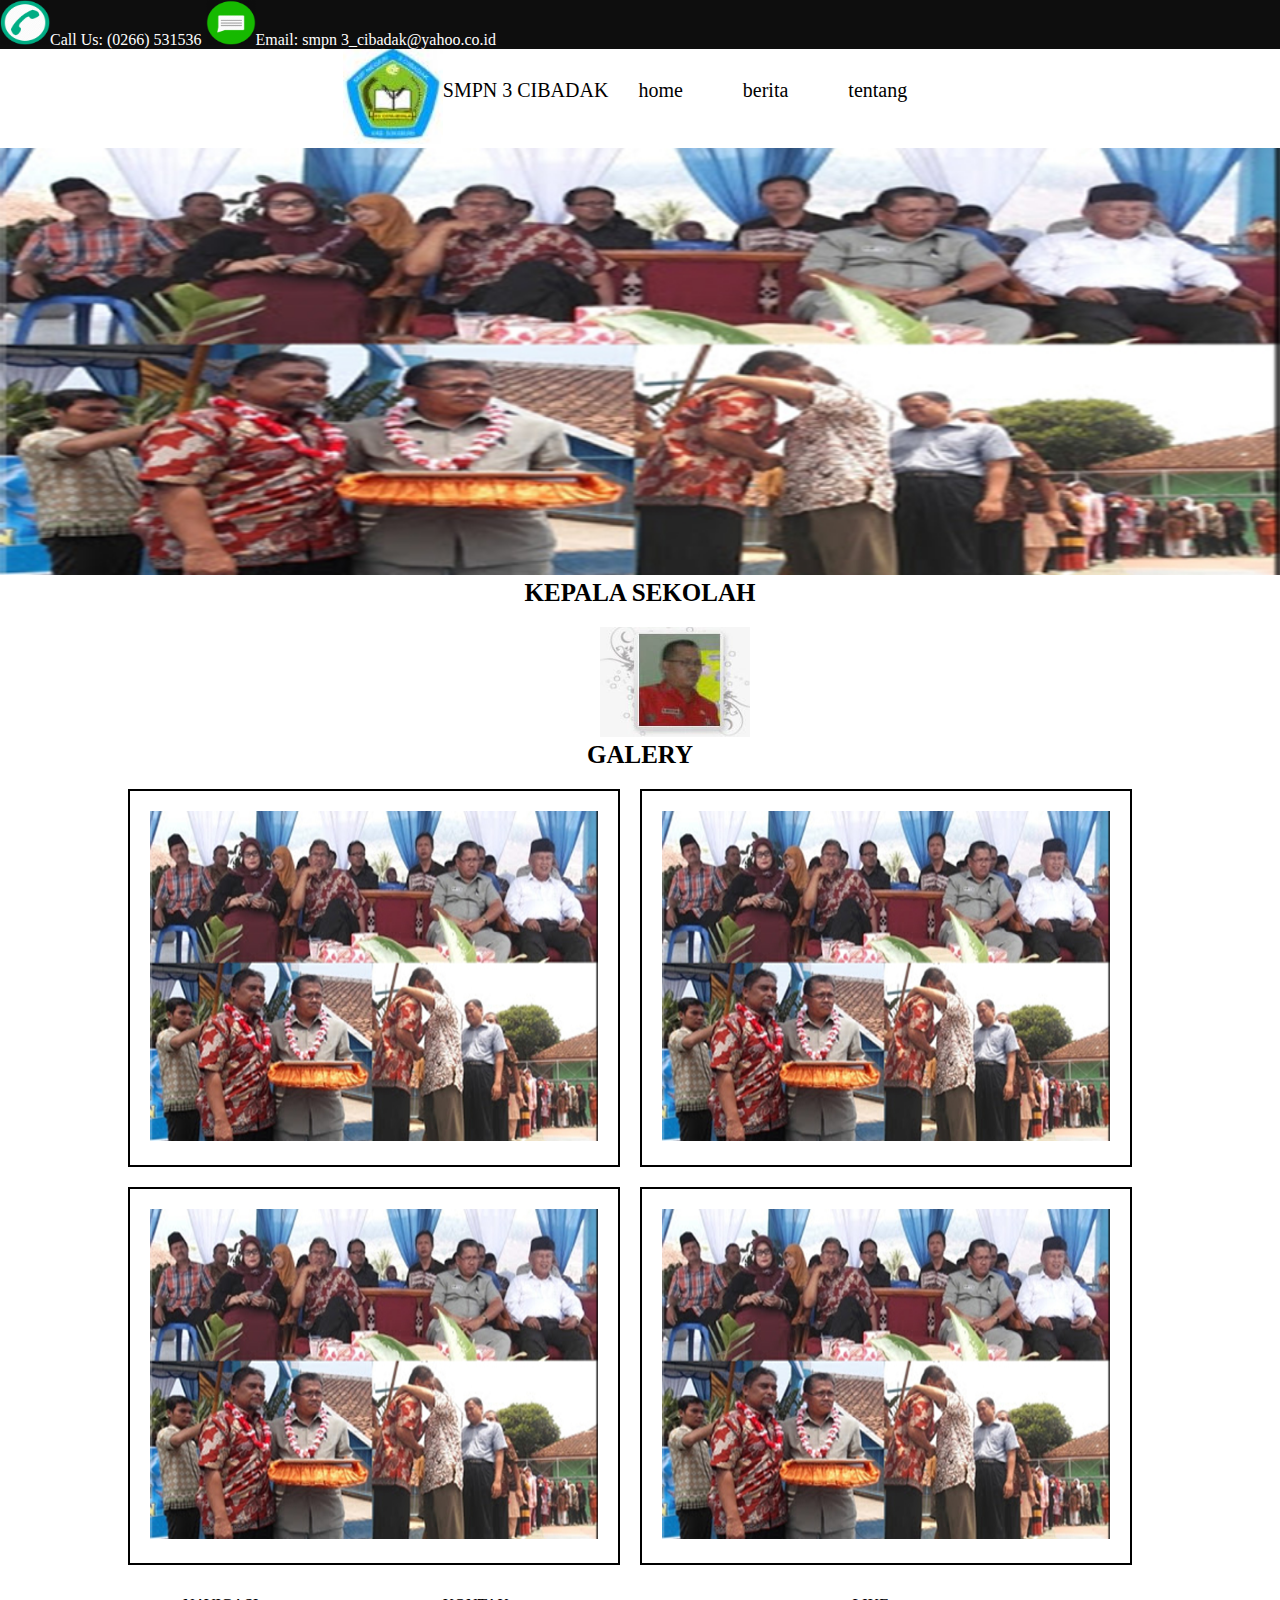
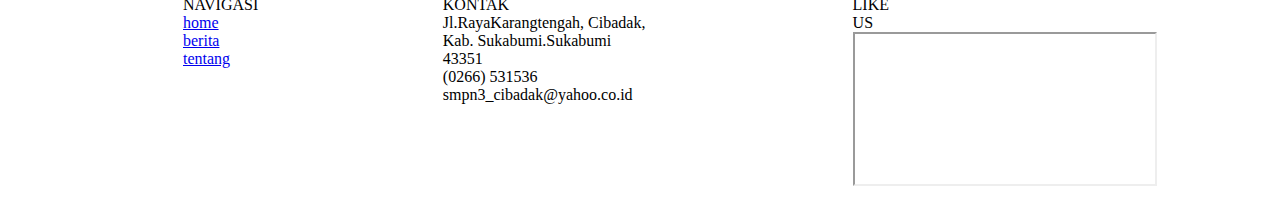
<file: index.html>
<!DOCTYPE html>
<html>
<head>
	<title>web_smp</title>
	<link rel="stylesheet" type="text/css" href="style.css">
</head>
<body>
<header>
    <nav>
    	<div class="c">
    	<img src="call.png">Call Us: (0266) 531536
    	<img src="ms.png">Email: smpn 3_cibadak@yahoo.co.id

    	</div>
    </nav>
    
	<nav class="s">
	<div>
		<img src="logo.JPG">
	</div>
	<div class="CBD">SMPN 3 CIBADAK</div>

		<ul>
	    <li><a href="index.html">home</a></li>
        <li><a href="berita.html">berita</a></li>
        <li><a href="tentang.html">tentang</a></li>
 	   <div class="clear"></div>
 	</nav>
		</ul>
	</nav>
</header>
	
	<section>
	<img src="31.JPG" class="gm">
	</section>
	<div align="center" class="le"><b>KEPALA SEKOLAH</b></div>
    <img src="C.JPG" class="q">
    <div align="center" class="le"><b>GALERY</b></div>
<section id="content">
 
    <section class="banner">
     <div class="pad">
 		<img src="31.JPG" class="g">
 	</div>
 </section>
     <section class="banner">
     <div class="pad">
        <img src="31.JPG" class="g">
    </div>
 </section>
     <section class="banner">
     <div class="pad">
        <img src="31.JPG" class="g">
    </div>
 </section>
     <section class="banner">
     <div class="pad">
        <img src="31.JPG" class="g">
    </div>
 </section>

 <div class="clear"></div>


 <footer>
    <div class="container">
    <div class="col4">
     <ul>
         <li>NAVIGASI</li>
         <li><a href="#">home</a></li>
        <li><a href="#">berita</a></li>
        <li><a href="#">tentang</a></li>
    </ul>
    </div>

    <div class="col4">
     <ul>
        <li>KONTAK</li>
        <li>Jl.RayaKarangtengah, Cibadak, Kab. Sukabumi.Sukabumi 43351</li>
        <li>(0266) 531536</li>
        <li>smpn3_cibadak@yahoo.co.id</li>
    </ul>
    </div>
    <div class="col4">
     <ul>
        <li class="fb">LIKE US</li>
        <li>
            <iframe src=></iframe>
        </li>
</ul>
</div>

</div>
</footer>





</body>
</html>
</file>
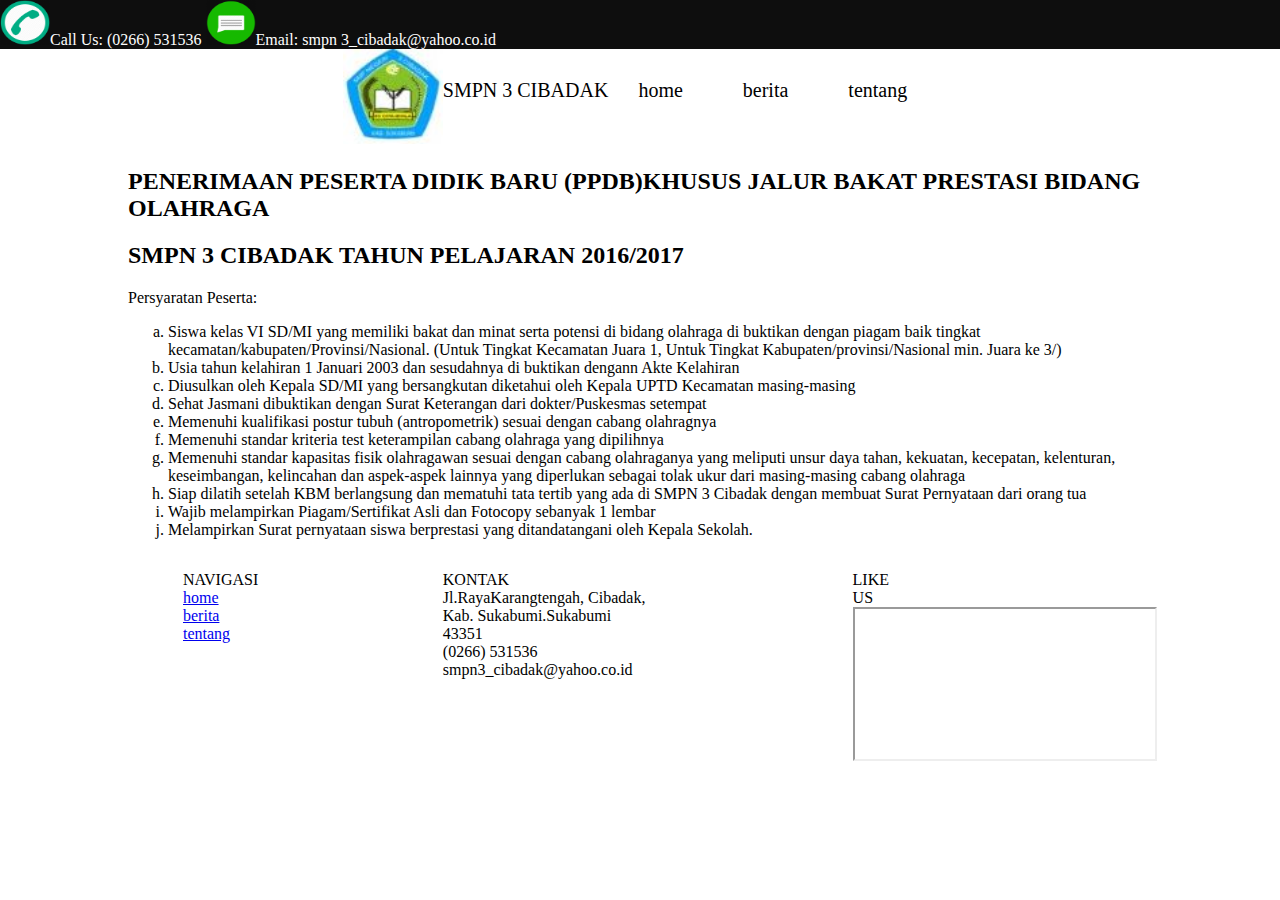
<file: berita.html>
<!DOCTYPE html>
<html>
<head>
	<title>tentang</title>
	<link rel="stylesheet" type="text/css" href="style.css">
</head>
<body>
<header>
    <nav>
    	<div class="c">
    	<img src="call.png">Call Us: (0266) 531536
    	<img src="ms.png">Email: smpn 3_cibadak@yahoo.co.id

    	</div>
    </nav>
    
	<nav class="s">
	<div>
		<img src="logo.JPG">
	</div>
	<div class="CBD">SMPN 3 CIBADAK</div>

		<ul>
	    <li><a href="index.html">home</a></li>
	    <li><a href="berita.html">berita</a></li>
	    <li><a href="tentang.html">tentang</a></li>
 	   <div class="clear"></div>
 	</nav>
		</ul>
	</nav>

<div class="berita">
	<div class="container">
	<h2>PENERIMAAN PESERTA DIDIK BARU (PPDB)KHUSUS JALUR BAKAT PRESTASI BIDANG  OLAHRAGA</h2>
	<h2>SMPN 3 CIBADAK TAHUN PELAJARAN 2016/2017</h2>
	<P>Persyaratan Peserta:</P>
	<ol type="a">
		<li>Siswa kelas VI SD/MI yang memiliki bakat dan minat serta potensi di bidang olahraga di buktikan dengan piagam baik tingkat kecamatan/kabupaten/Provinsi/Nasional. (Untuk Tingkat Kecamatan Juara 1, Untuk Tingkat Kabupaten/provinsi/Nasional min. Juara ke 3/)</li>
		<li>Usia tahun  kelahiran 1 Januari 2003 dan sesudahnya di buktikan dengann Akte Kelahiran</li>
		<li>Diusulkan oleh Kepala SD/MI yang bersangkutan diketahui oleh Kepala UPTD Kecamatan masing-masing</li>
		<li>Sehat Jasmani dibuktikan dengan Surat Keterangan dari dokter/Puskesmas setempat</li>
		<li>Memenuhi kualifikasi postur tubuh (antropometrik) sesuai dengan cabang olahragnya</li>
		<li>Memenuhi standar kriteria test keterampilan cabang olahraga yang dipilihnya</li>
		<li>Memenuhi standar kapasitas fisik olahragawan sesuai dengan cabang olahraganya yang meliputi unsur daya tahan, kekuatan, kecepatan, kelenturan, keseimbangan, kelincahan dan aspek-aspek lainnya yang diperlukan sebagai tolak ukur dari masing-masing cabang olahraga</li>
		<li>Siap dilatih setelah KBM berlangsung dan mematuhi tata tertib yang ada di SMPN 3 Cibadak dengan membuat Surat Pernyataan dari orang tua</li>
		<li>Wajib melampirkan Piagam/Sertifikat Asli dan Fotocopy sebanyak 1 lembar</li>
		<li>Melampirkan Surat pernyataan siswa berprestasi yang ditandatangani oleh Kepala Sekolah.</li>
	</ol>
		<div style="clear: both;"></div>
	</div>
</div>
<footer>
    <div class="container">
    <div class="col4">
     <ul>
         <li>NAVIGASI</li>
         <li><a href="#">home</a></li>
        <li><a href="#">berita</a></li>
        <li><a href="#">tentang</a></li>
    </ul>
    </div>

    <div class="col4">
     <ul>
        <li>KONTAK</li>
        <li>Jl.RayaKarangtengah, Cibadak, Kab. Sukabumi.Sukabumi 43351</li>
        <li>(0266) 531536</li>
        <li>smpn3_cibadak@yahoo.co.id</li>
    </ul>
    </div>
    <div class="col4">
     <ul>
        <li class="fb">LIKE US</li>
        <li>
            <iframe src=></iframe>
        </li>
</ul>
</div>

</div>
</footer>



</body>
</html>
</file>
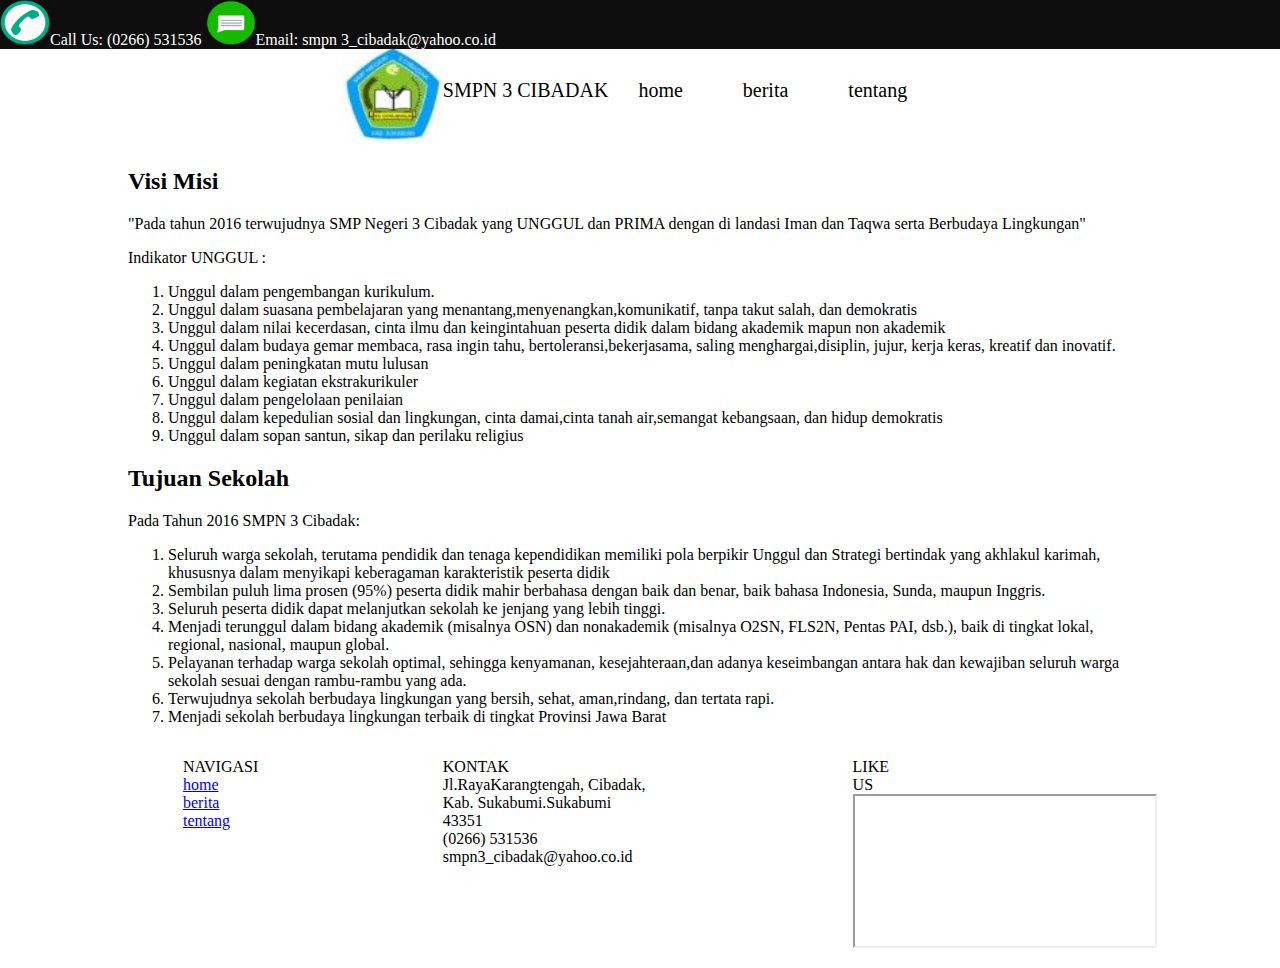
<file: tentang.html>
<!DOCTYPE html>
<html>
<head>
	<title>tentang</title>
	<link rel="stylesheet" type="text/css" href="style.css">
</head>
<body>
<header>
    <nav>
    	<div class="c">
    	<img src="call.png">Call Us: (0266) 531536
    	<img src="ms.png">Email: smpn 3_cibadak@yahoo.co.id

    	</div>
    </nav>
    
	<nav class="s">
	<div>
		<img src="logo.JPG">
	</div>
	<div class="CBD">SMPN 3 CIBADAK</div>

		<ul>
	    <li><a href="index.html">home</a></li>
	    <li><a href="berita.html">berita</a></li>
	    <li><a href="tentang.html">tentang</a></li>
 	   <div class="clear"></div>
 	</nav>
		</ul>
	</nav>

<div class="tentang">
	<div class="container">
	<h2>Visi Misi</h2>
	<p>"Pada tahun 2016 terwujudnya SMP Negeri 3 Cibadak yang UNGGUL dan PRIMA dengan di landasi Iman dan Taqwa serta Berbudaya Lingkungan"</p>
	<p>Indikator UNGGUL :</p>
	<ol>
		<li>Unggul dalam pengembangan kurikulum.</li>
		<li>Unggul dalam suasana pembelajaran yang menantang,menyenangkan,komunikatif, tanpa takut salah, dan demokratis</li>
		<li>Unggul dalam nilai kecerdasan, cinta ilmu dan keingintahuan peserta didik dalam bidang akademik mapun non akademik</li>
		<li>Unggul dalam budaya gemar membaca, rasa ingin tahu, bertoleransi,bekerjasama, saling menghargai,disiplin, jujur, kerja keras, kreatif dan inovatif.</li>
		<li>Unggul dalam peningkatan mutu lulusan</li>
		<li>Unggul dalam kegiatan ekstrakurikuler</li>
		<li>Unggul dalam pengelolaan penilaian</li>
		<li>Unggul dalam kepedulian sosial dan lingkungan, cinta damai,cinta tanah air,semangat kebangsaan, dan hidup demokratis</li>
		<li>Unggul dalam sopan santun, sikap dan perilaku religius</li>
	</ol>

	<h2> Tujuan Sekolah</h2>
	<p>Pada Tahun 2016 SMPN 3 Cibadak: </p>
	<ol>
		<li>Seluruh warga sekolah, terutama pendidik dan tenaga kependidikan memiliki pola berpikir Unggul dan Strategi bertindak yang akhlakul karimah, khususnya dalam menyikapi keberagaman karakteristik peserta didik</li>
		<li>Sembilan puluh lima prosen (95%) peserta didik mahir berbahasa dengan baik dan benar, baik bahasa Indonesia, Sunda, maupun Inggris.</li>
		<li>Seluruh peserta didik dapat melanjutkan sekolah ke jenjang yang lebih tinggi. </li>
		<li>Menjadi terunggul dalam bidang akademik (misalnya OSN) dan nonakademik (misalnya O2SN, FLS2N, Pentas PAI, dsb.), baik di tingkat lokal, regional, nasional, maupun global.</li>
		<li>Pelayanan terhadap warga sekolah optimal, sehingga kenyamanan, kesejahteraan,dan adanya keseimbangan antara hak dan kewajiban seluruh warga sekolah sesuai dengan rambu-rambu yang ada.</li>
		<li>Terwujudnya sekolah berbudaya lingkungan yang bersih, sehat, aman,rindang, dan tertata rapi.</li>
		<li>Menjadi sekolah berbudaya lingkungan terbaik di tingkat Provinsi Jawa Barat </li>
	</ol>
 <div style="clear: both;"></div>
</div>
</div>

<footer>
	<div class="container">
    <div class="col4">
     <ul>
     	 <li>NAVIGASI</li>
     	 <li><a href="#">home</a></li>
        <li><a href="#">berita</a></li>
        <li><a href="#">tentang</a></li>
    </ul>
    </div>

    <div class="col4">
     <ul>
     	<li>KONTAK</li>
     	<li>Jl.RayaKarangtengah, Cibadak, Kab. Sukabumi.Sukabumi 43351</li>
        <li>(0266) 531536</li>
        <li>smpn3_cibadak@yahoo.co.id</li>
    </ul>
    </div>
    <div class="col4">
     <ul>
        <li class="fb">LIKE US</li>
     	<li>
    		<iframe src=></iframe>
    	</li>
</ul>
</div>

</div>
</footer>

</body>
</html>
</file>
<file: style.css>
body{
	margin: 0;
}
header{
	background:#fff;
}
header nav{
	display: flex; 
	justify-content: center
}
header nav ul{
	    list-style: none;
        margin: 0;padding: 0
}
header nav ul li{
	    font-size: 20px;

}

header nav a{
	color: #FFFFFF;
}

header nav a{
	   color:#000; 
	   text-decoration: none; 
	   padding: 15px 30px; 
	   display: inline-block;
	   padding-top:30px;
}
header nav a:hover{
	background:blue;
	color:white;
}
header nav ul li{float: left;}
.c{
	background:#0E0E0E;
	width: 100%;
	color: #fff;
	margin:right;
}
.s div img{
	width: 100px;
	height:95px;
}
.gm{
	width:100%;
	

}
.c img{
	width: 50px;
	height:45px;

}
.le{
	font font-family: 'open sans';
	font-size: 25px;
	color: #000000;
	align:center;
}
.CBD{
	font-size: 20px;
	padding-top:30px;
}
.clear {
	clear:both; 
}

#content {
	width:80%; 
	margin:0 auto;
}

#content {
	width:80%; 
	margin:0 auto;
}

#content .banner{
	width:50%;
    float:left;
}

#content .banner .pad{
	border:solid 2px;
	margin-top: 20px;
	margin-right: 20px;
	padding:20px

}
img{
	height:100%;
	width: 100%;
}



footer{
	background:#0E0E0E;
	width: 100%;
	color: black;
	margin-top: 15px;
}

iframe{
	margin-left: 150px;
}

footer li {
	list-style: none;
}

.fb{
	margin-left: 150px;
}

footer ul {
	width:20%;
	float: left;
	margin top: 20px;
	margin-left: 15px;
	margin-right: 0px;

}
.e{
	height:259px
}
.g{
	height:330px;
}

.q{
	height: 110px;
	width: 150px;
	margin: 20px 600px auto;
}
.q img{
    text-align: center;

}
.col4: first-child > .pad {padding-left: 0px;
}
.col4: last-child > .pad {padding-right: 0px;
}
.co{
	font-size: 25px;
	padding-top: 30px;
	padding-bottom: 20px;
	margin: 0 auto;
	width: 1100px;
}
.form{
	width: 1100px;
	margin: 0 auto;
}
.form form: {
	width: 550px;

}
.textfrom{
	height: 30px;
	width: 300px;
}
.copyright{
	background-color:#21252B;
	margin-top: 0px;
	font-size: 18px;
	padding-top: 10px;
	float:left;
	width: 100%;
}
.copyright  li{
	text-decoration: none;
	color: #333;
}
.copyright a{
	text-decoration: none;
	color: #0dc0c0;
}
.width{
	width: 1100px;
	margin: 0 auto;
}
.powered li{
	list-style: none;
	color: #333;
}
.powered a{
	text-decoration: none;
	color: #0dc0c0;
}

.container {margin: 0 auto;width: 1024px}
</file>
